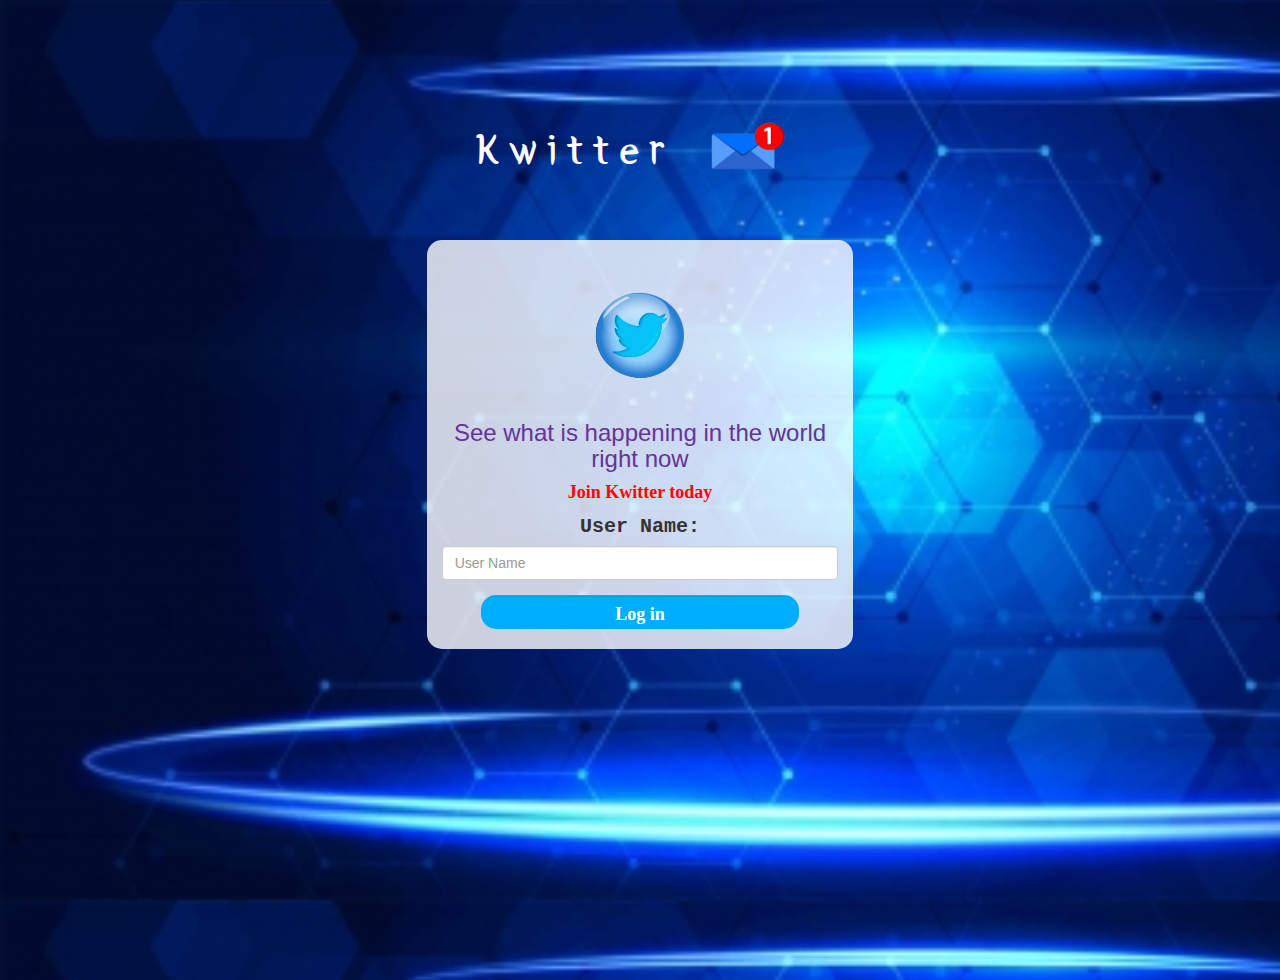
<file: index.html>
<!DOCTYPE html>
<html>

<head>
	<title>Kwitter</title>
	<link href="https://fonts.googleapis.com/css?family=Yeon+Sung&display=swap" rel="stylesheet">
	<meta name="viewport" content="width=device-width, initial-scale=1">

	<link rel="stylesheet" href="https://maxcdn.bootstrapcdn.com/bootstrap/3.4.0/css/bootstrap.min.css">
	<script src="https://ajax.googleapis.com/ajax/libs/jquery/3.4.1/jquery.min.js"></script>
	<script src="https://maxcdn.bootstrapcdn.com/bootstrap/3.4.0/js/bootstrap.min.js"></script>

	<link rel="stylesheet" type="text/css" href="style.css">
	<script src="kwitter.js"></script>
</head>

<body>
	<center>
		<h1 class="header">
			Kwitter <sup>
				<img src="Image 2.png" id="image2">
			</sup>
		</h1>
		<div class="col-lg-4 col-md-6 col-sm-6 col-xs-11 login_div">
			<img src="Logo.png" class="logo">
			<h3 id="see">See what is happening in the world right now</h3>
			<h4 id="join">Join Kwitter today</h4>
			<div class="form-group">
				<label id="user">User Name:</label>

				<input type="text" id="user_name" class="form-control" placeholder="User Name">

			</div>
			<button id="login_button" class="btn btn form-control" onclick="addUser()">Log in</button>
			<br><br>
		</div>
	</center>
</body>

</html>
</file>
<file: style.css>
html, body{
  height: 100%;
  margin: 0;
}

body{
	background-image: url("bg.jpg") ;

	background-size: cover;
}

.header{
	color: white;
	font-family: 'Yeon Sung';font-size: 45px;letter-spacing: 10px;margin-top: 80px;
}

.header img{
	width: 80px;margin-left: -15px;
}

#trend{
	color: white;
	font-weight: bold;
	font-family: Comic Sans, Comic Sans MS, cursive;
	text-decoration-line: inherit;
	font-size: 30px;
	text-decoration: initial;
}

#see{
 font-family: 'Franklin Gothic Medium', 'Arial Narrow', Arial, sans-serif;
 color: rebeccapurple;
}

#join{
	font-family: cursive;
	font-weight: bold;
	color: rgb(255, 4, 4);
}



#user_name1{
	font-style: italic;
	font-family: Otomanopee One;
	font-size: 25px;
	font-weight: bold;
	color: rgb(255, 255, 255);
	background:  linear-gradient(white 0%,#b860eb 50%,  #2927ae 90%, white 99%);;
	width: fit-content;
	height: fit-content;
	padding: 5px;
	border-radius: 10px;
}

#add{
	color: rgb(37, 0, 245);
	font-size: 20px;
	text-decoration: lavender;
	text-shadow: yellow;
	text-underline-position: below;
	
}

#Room_names{
	text-emphasis-color:initial;
	font-weight: bold;
	font-size: 50px;
	font-family: cursive;
}

#login_button{
	background-color: rgb(0, 174, 255);
	color: white;
	font-weight: bold;
	font-family: Georgia, 'Times New Roman', Times, serif;
	font-size: 18px;
	border-radius: 0px;
}

#btn{
	background-color: rgb(58, 56, 199);
	font-size: 17px;
	font-weight: bold;
	font-family: Cambria, Cochin, Georgia, Times, 'Times New Roman', serif;
}

u{
	color: rgb(210, 250, 250);
}

hr{
	font-weight: bold;	
}

#user{
	font-family: monospace, cursive;
	font-weight: bold;
	font-size: 20px;
}

#image2{
	margin-top: 30px;
	height: 120px;
	width: 120px;
}

.login_div{
	background: rgba(255,255,255,0.8);
	float: none;
	border-radius: 15px;
}

.logo
{
	width: 130px;
	height: 130px;
	margin-top: 30px;
	border-radius: 40px;
}

#login_button{
	width: 80%;border-radius: 15px;
}

.room_name{
	cursor: pointer;
	font-size: 20px;
}

#logout{
	font-size: 20px; float: right;
}

#back{
	font-size: 20px;
	
	text-align: center;
	align-content: center;
}

#output{
	padding: 10px; width:80%;
	background: rgb(219, 243, 243, 0.7);border-radius: 15px;
}

.input_div_room_page{
	width: 80%;
}

.input_div label{
	color: white;
	font-size: 20px;
}

.input_div_message_page{
	position: fixed;bottom: 0px;width: 100%;
	background:linear-gradient(#9ddbff 0%, #0559f5 100%);
}

.input_div_message_page label{
	color: black;
	font-size: 17px;
	text-decoration: underline;
	color: rgb(250, 4, 4);
	font-weight: bold;
	font-family: cursive;
}

.input_div_message_page #msg{
	width: 80%;
	font-family: Georgia, 'Times New Roman', Times, serif;
	font-weight: bold;
}

.input_div_message_page button{
	font-size: 20px;
	margin-top: 15px;
	width: 50%; 
	background-color: rgb(226, 43, 43);
	font-weight: bold;
	font-family: 'Franklin Gothic Medium', 'Arial Narrow', Arial, sans-serif, cursive;
}

.color_white{
	color: white
}

.user_tick{
	width:20px;
}

.message_h4{
	padding-left:5px;color:grey;
}

#text{
color: rgb(5, 84, 253);
font-size: 20px;
font-weight: bold;
font-family: Georgia, 'Times New Roman', Times, serif;
}

#name{
	font-size: 19px;
	color: black;
	font-weight: bold;
	text-decoration: underline;
	font-family: cursive;
}
</file>
